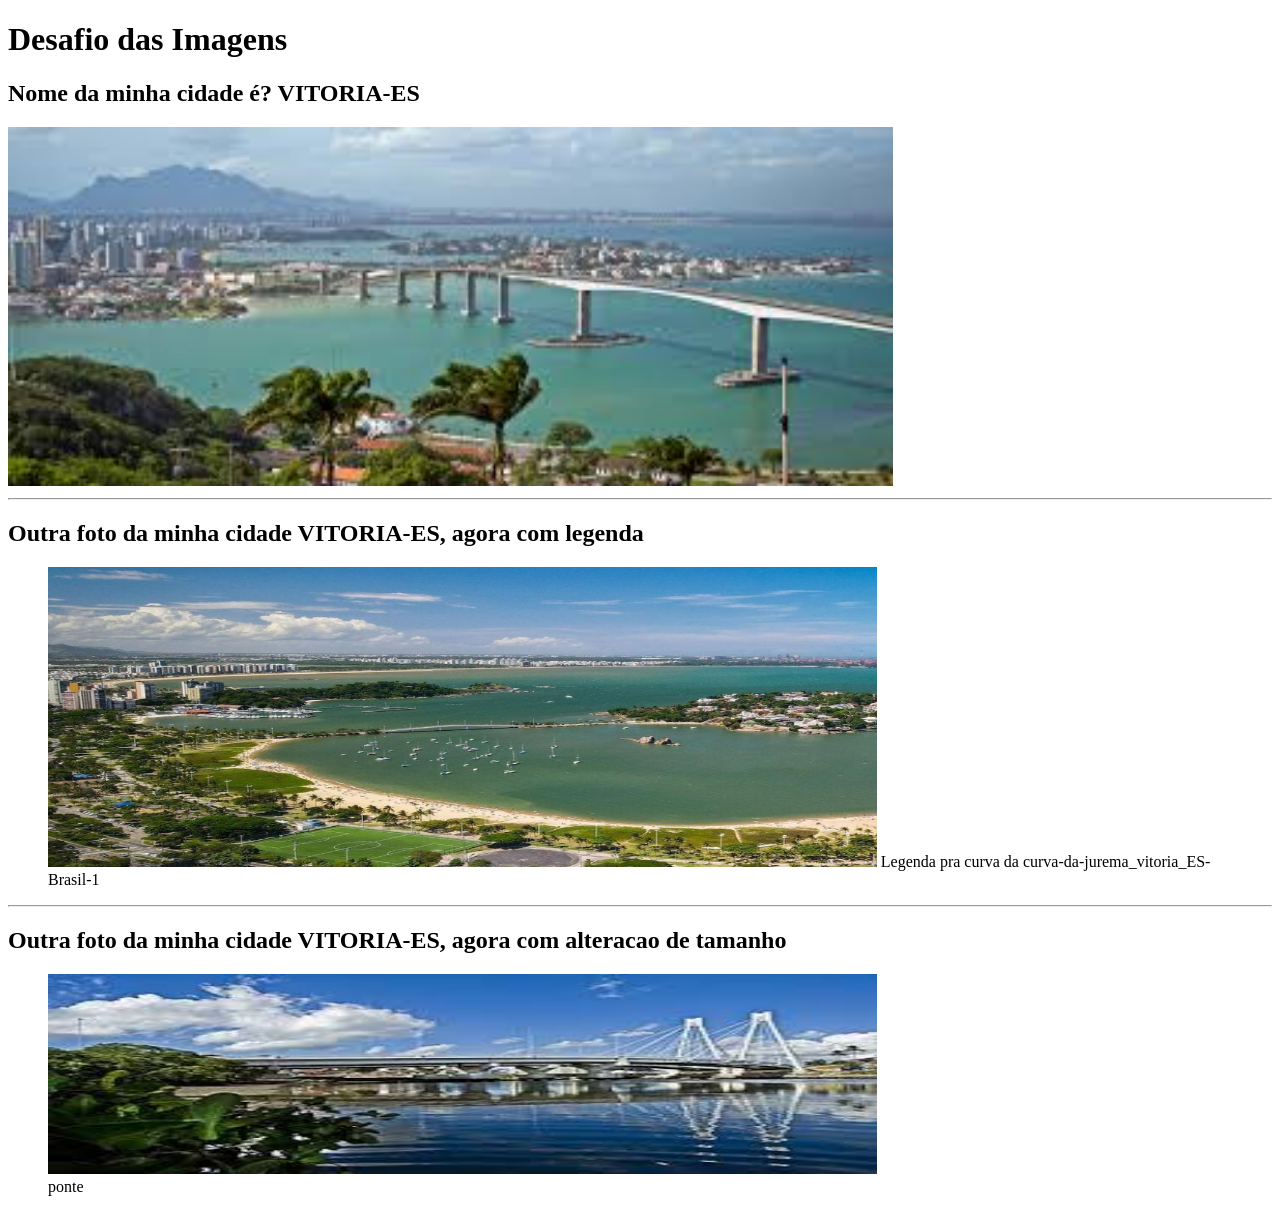
<file: Aula 02/index.html>
<!DOCTYPE html>
<html lang="pt-br">
<head>
    <meta charset="UTF-8">
    <meta name="viewport" content="width=device-width, initial-scale=1.0">


    <link rel="shortcut icon" href="Urubu.avif" 
    type="image/x-icon">
    
    <title>Aula 02 / Aula Imagens</title>
</head>
<body>
    <h1>Desafio das Imagens</h1>
    <h2>Nome da minha cidade é? VITORIA-ES</h2>
    <img src="vitoria-ES.jpg" width="70%" alt="Foto aérea da cidade de Vitória-ES">  
    <hr>
    <h2>Outra foto da minha cidade VITORIA-ES, agora com legenda</h2>

    <figure>

        <img src="curva-da-jurema_vitoria_ES-Brasil-1.jpg" alt="curva da jurema" height="300px" width="70%">
    </figcaption> Legenda pra curva da curva-da-jurema_vitoria_ES-Brasil-1
    </figure>

<hr>
<h2>Outra foto da minha cidade VITORIA-ES, agora com alteracao de tamanho</h2>
<figure>
<picture>
    <source media="(max-width: 760px )" srcset="orla.jpg" sizes="300px">
    <img src="ponte.jpg" alt="ponte"
    width="70%" height="200px">
</picture>
<figcaption>ponte</figcaption>
</figure>

</body>
</html>
</file>
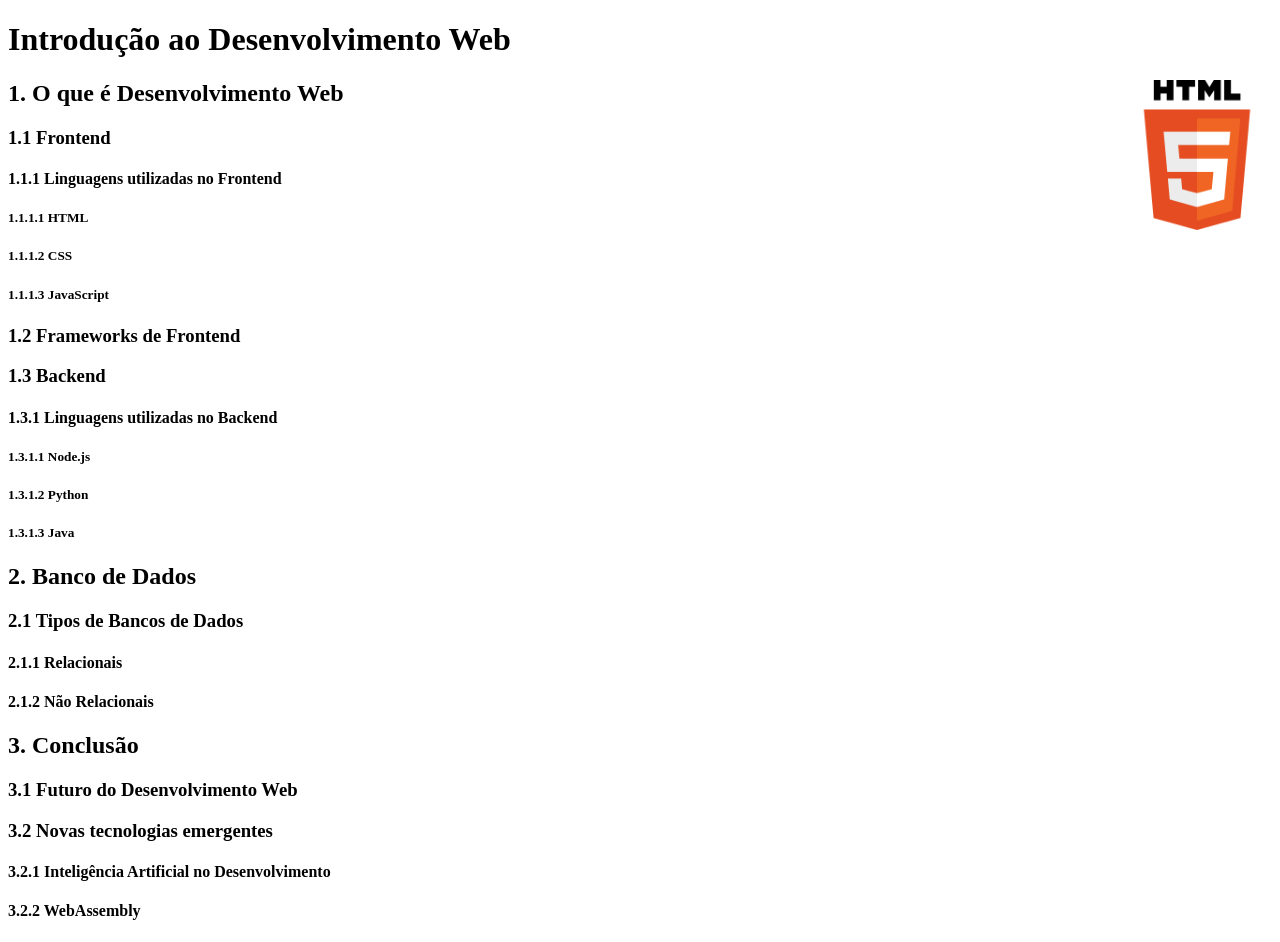
<file: Aula 03/index.html>
<!DOCTYPE html>
<html lang="pt-br">
<head>
    <meta charset="UTF-8">
    <meta name="viewport" content="width=device-width, initial-scale=1.0">
    
    <title>Aula 03 / Aula Hierarquia de Títulos</title>
</head>
<body>
    <h1>Introdução ao Desenvolvimento Web</h1>
    <picture>
        <img src="HTML5_logo_and_wordmark.svg.png" style="float: right; margin-left: 20px; width: 150px; height: auto;" alt="Imagem HTML">
    </picture>
    <h2>1. O que é Desenvolvimento Web</h2>
    <h3>1.1 Frontend</h3>
    <h4>1.1.1 Linguagens utilizadas no Frontend</h4>
    <h5>1.1.1.1 HTML</h5>
    <h5>1.1.1.2 CSS</h5>
    <h5>1.1.1.3 JavaScript</h5>
    <h3>1.2 Frameworks de Frontend</h3>
    <h3>1.3 Backend</h3>
    <h4>1.3.1 Linguagens utilizadas no Backend</h4>
    <h5>1.3.1.1 Node.js</h5>
    <h5>1.3.1.2 Python</h5> 
    <h5>1.3.1.3 Java</h5>
    <h2>2. Banco de Dados</h2>
    <h3>2.1 Tipos de Bancos de Dados</h3>
    <h4>2.1.1 Relacionais</h4>
    <h4>2.1.2 Não Relacionais</h4>
    <h2>3. Conclusão</h2> 
    <h3>3.1 Futuro do Desenvolvimento Web</h3>
    <h3>3.2 Novas tecnologias emergentes</h3>
    <h4>3.2.1 Inteligência Artificial no Desenvolvimento</h4>
    <h4>3.2.2 WebAssembly</h4>  
</body>
</html>
</file>
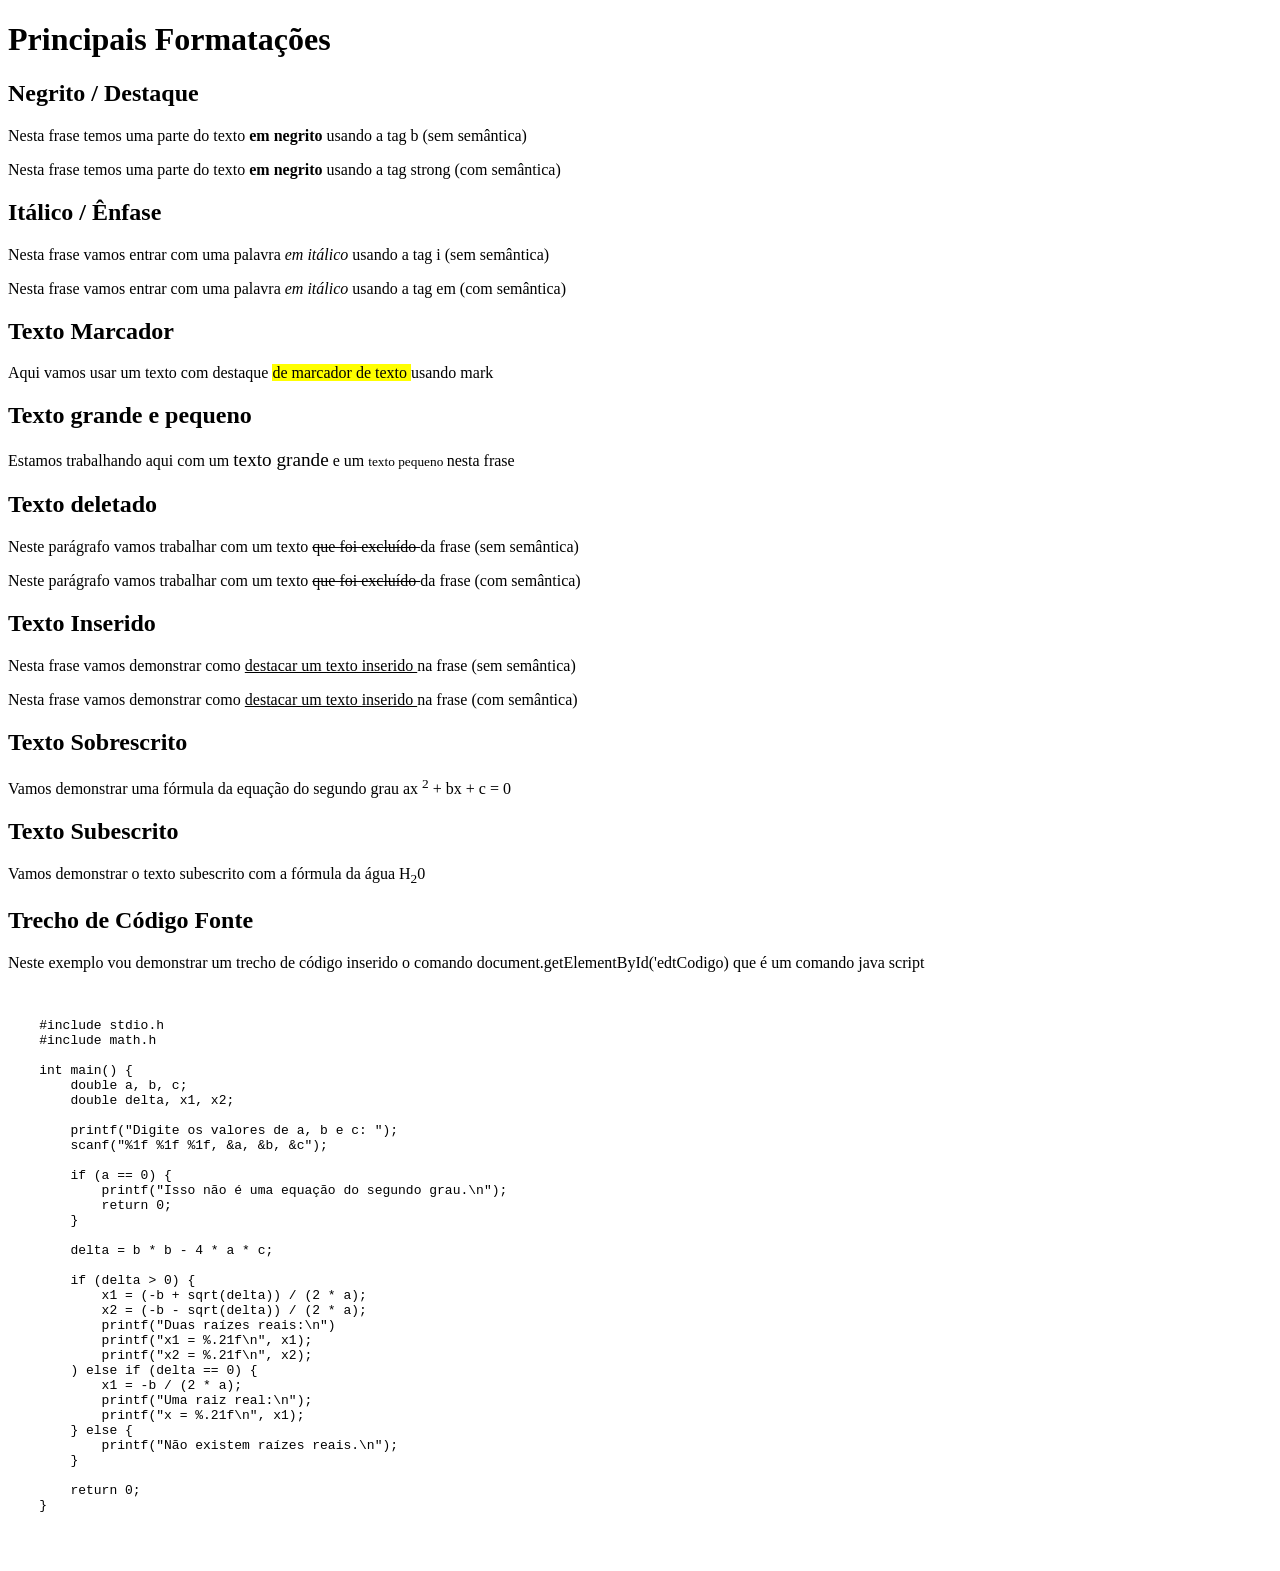
<file: Aula 04/index.html>
<!DOCTYPE html>
<html lang="pt-br">
<head>
    <meta charset="UTF-8">
    <meta name="viewport" content="width=device-width, initial-scale=1.0">
    <title>Document</title>
</head>

<body>
    <h1>Principais Formatações</h1>
    <h2>Negrito / Destaque</h2>
    <p>Nesta frase temos uma parte do texto <b> em negrito </b> usando a tag b (sem semântica)</p>
    <p>Nesta frase temos uma parte do texto <strong> em negrito </strong> usando a tag strong (com semântica)</p>
    <h2>Itálico / Ênfase</h2>
    <p>Nesta frase vamos entrar com uma palavra <i> em itálico </i> usando a tag i (sem semântica)</p>
    <p>Nesta frase vamos entrar com uma palavra <em> em itálico </em> usando a tag em (com semântica)</p>
    <h2>Texto Marcador</h2>
    <p>Aqui vamos usar um texto com destaque <mark style="background-color:yellow;"> de marcador de texto </mark> usando mark</p>
    <h2>Texto grande e pequeno</h2>
    <p>Estamos trabalhando aqui com um <big>texto grande</big> e um <small> texto pequeno </small> nesta frase</p>
    <h2>Texto deletado</h2>
    <p>Neste parágrafo vamos trabalhar com um texto <s> que foi excluído </s> da frase (sem semântica)</p>
    <p>Neste parágrafo vamos trabalhar com um texto <del> que foi excluído </del> da frase (com semântica)</p>
    <h2>Texto Inserido</h2>
    <p>Nesta frase vamos demonstrar como <u> destacar um texto inserido </u> na frase (sem semântica)</p>
    <p>Nesta frase vamos demonstrar como <ins> destacar um texto inserido </ins> na frase (com semântica)</p>
    <h2>Texto Sobrescrito</h2>
    <p>Vamos demonstrar uma fórmula da equação do segundo grau ax <sup>2</sup> + bx + c = 0</p>
    <h2>Texto Subescrito</h2>
    <p>Vamos demonstrar o texto subescrito com a fórmula da água H<sub>2</sub>0</p>
    <h2>Trecho de Código Fonte</h2>
    <p>Neste exemplo vou demonstrar um trecho de código inserido o comando document.getElementById('edtCodigo) que é um comando java script</p>
    <pre>
    <!-- O pre permite a inserção de espaços e indentação-->
        <code>
    #include stdio.h
    #include math.h

    int main() {
        double a, b, c;
        double delta, x1, x2;

        printf("Digite os valores de a, b e c: ");
        scanf("%1f %1f %1f, &a, &b, &c");
        
        if (a == 0) {
            printf("Isso não é uma equação do segundo grau.\n");
            return 0;
        }

        delta = b * b - 4 * a * c;

        if (delta > 0) {
            x1 = (-b + sqrt(delta)) / (2 * a);
            x2 = (-b - sqrt(delta)) / (2 * a);
            printf("Duas raízes reais:\n")
            printf("x1 = %.21f\n", x1);
            printf("x2 = %.21f\n", x2);
        ) else if (delta == 0) {
            x1 = -b / (2 * a);
            printf("Uma raiz real:\n");
            printf("x = %.21f\n", x1);
        } else {
            printf("Não existem raízes reais.\n");
        }

        return 0;
    }
   
        </code>
    </pre>
</body>

</html>
<!-- Use Alt+Shift+F para indentar automaticamente o código-->
</file>
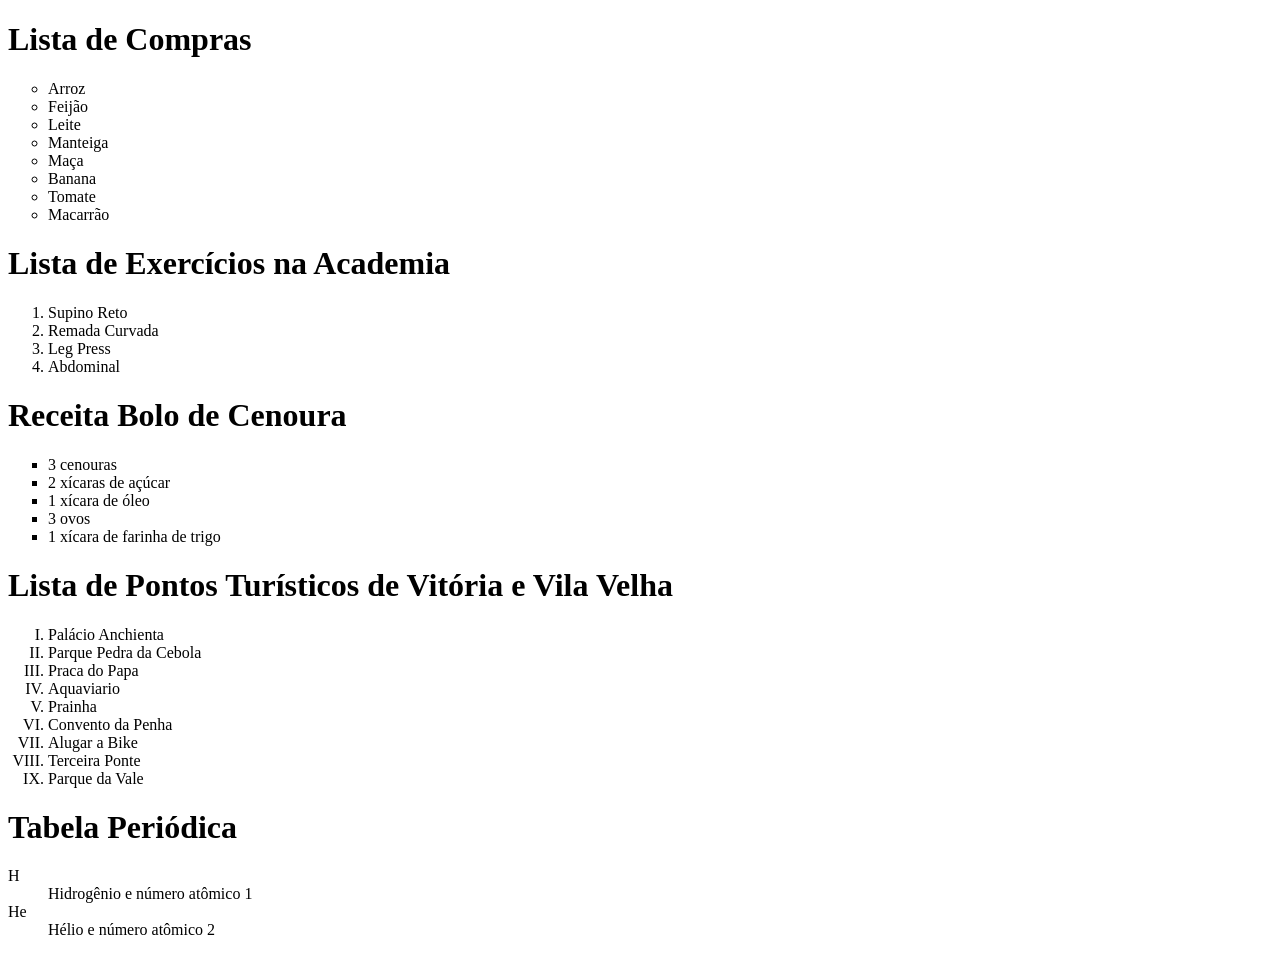
<file: Aula 05/index.html>
<!DOCTYPE html>
<html lang="pt-br">
<head>
    <meta charset="UTF-8">
    <meta name="viewport" content="width=, initial-scale=1.0">
    <title>Document</title>
</head>
<body>
    <h1>Lista de Compras</h1>
    <ul type="circle">
            <li>Arroz </li>
            <li>Feijão</li>
            <li>Leite</li>
            <li>Manteiga</li>
            <li>Maça</li>
            <li>Banana</li>
            <li>Tomate</li>
            <li>Macarrão</li>
        </ul>

    <h1> Lista de Exercícios na Academia</h1>
    <ol type="1">
            <li>Supino Reto</li>
            <li>Remada Curvada</li>
            <li>Leg Press </li>
            <li>Abdominal</li>
        </ol>

    <h1> Receita Bolo de Cenoura</h1>
    <ul type="square">
            <li> 3 cenouras</li>
            <li> 2 xícaras de açúcar</li>
            <li> 1 xícara de óleo</li>
            <li> 3 ovos</li>
            <li> 1 xícara de farinha de trigo</li>
        </ul>

    <h1> Lista de Pontos Turísticos de Vitória e Vila Velha</h1>
    <ol type="I" start="V">
            <li> Palácio Anchienta</li>
            <li> Parque Pedra da Cebola</li>
            <li> Praca do Papa</li>
            <li> Aquaviario</li>
            <li> Prainha</li>
            <li> Convento da Penha</li>
            <li> Alugar a Bike</li>
            <li> Terceira Ponte</li>
            <li> Parque da Vale</li>
        </ol>

    <h1> Tabela Periódica</h1>
    <dl>
        <dt>H</dt>
        <dd>Hidrogênio e número atômico 1</dd>
    
        <dt>He</dt> <dd>Hélio e número atômico 2</dd>
    </dl>
</body>

</html>
</file>
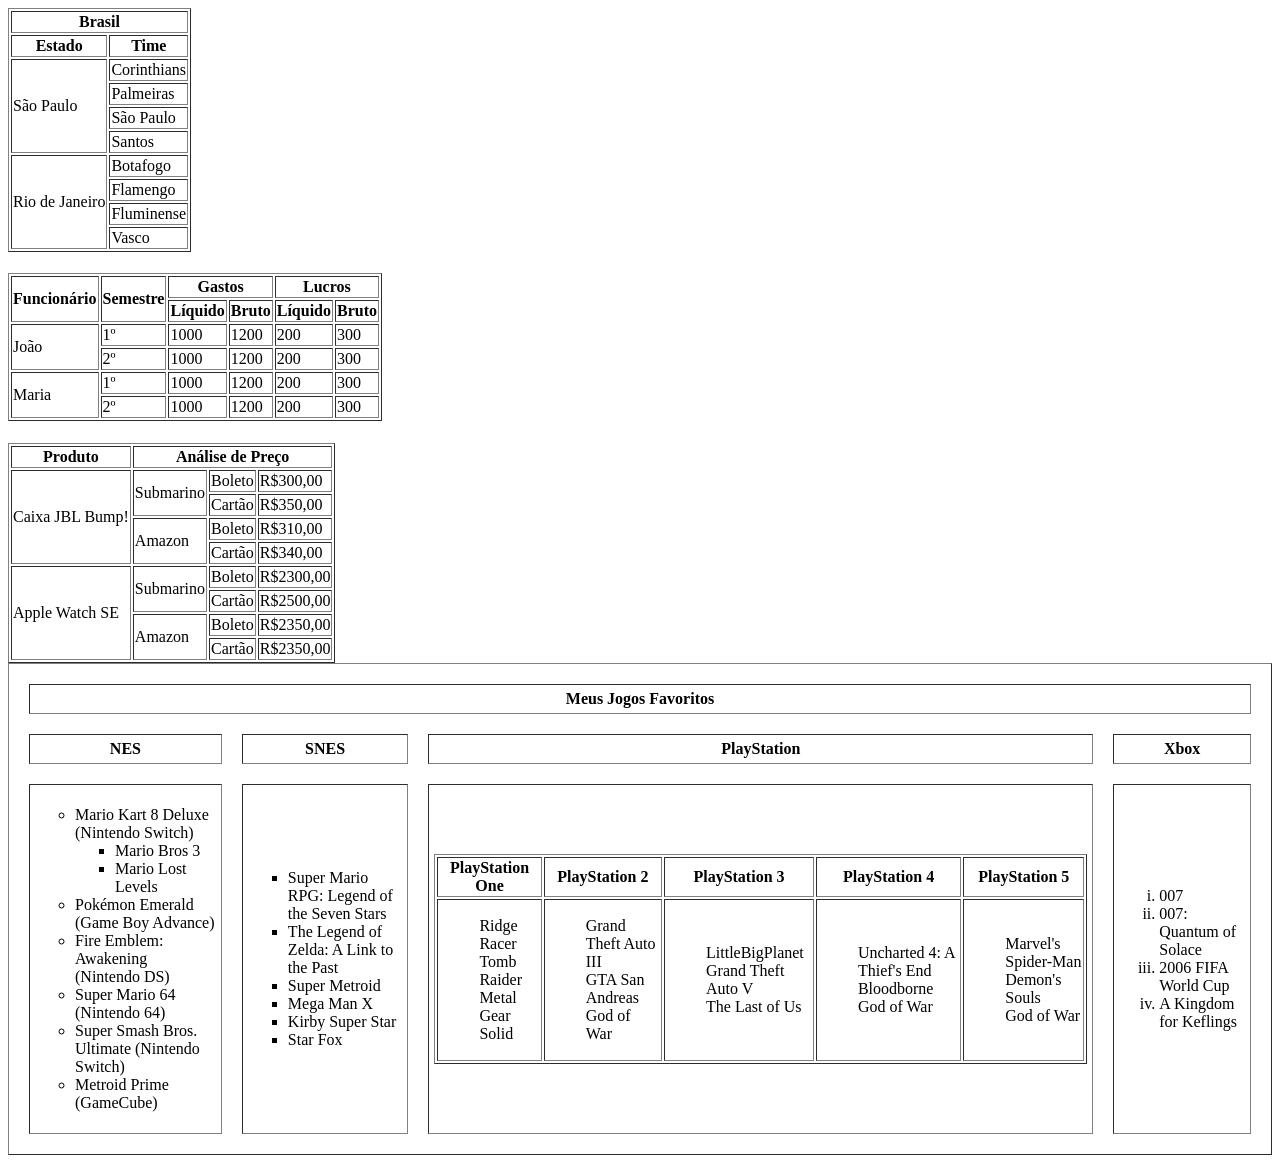
<file: Aula 06/index.html>
<!DOCTYPE html>
<html lang="pt-br">

<head>
    <meta charset="UTF-8">
    <meta name="viewport" content="width=device-width, initial-scale=1.0">
    <title>Document</title>
</head>

<body>
    <table border="1">
        <thead>
            <tr>
                <th colspan="2">Brasil</th>
            </tr>

            <tr>
                <th>Estado</th>
                <th>Time</th>
            </tr>
        </thead>
        <tbody>
            <tr>
                <td rowspan="4">São Paulo</td>
                <td>Corinthians</td>
            </tr>
            <tr>
                <td>Palmeiras</td>
            </tr>
            <tr>
                <td>São Paulo</td>
            </tr>
            <tr>
                <td>Santos</td>
            </tr>
            <tr>
                <td rowspan="4">Rio de Janeiro</td>
                <td>Botafogo</td>
            </tr>
            <tr>
                <td>Flamengo</td>
            </tr>
            <tr>
                <td>Fluminense</td>
            </tr>
            <tr>
                <td>Vasco</td>
            </tr>


        </tbody>
    </table>
    <h1></h1>
</body>

</html>

<body>
    <table border="1">
        <thead>
            <tr>
                <th rowspan="2">Funcionário</th>
                <th rowspan="2">Semestre</th>
                <th colspan="2">Gastos</th>
                <th colspan="2">Lucros</th>
            </tr>
            <tr>
                <th>Líquido</th>
                <th>Bruto</th>
                <th>Líquido</th>
                <th>Bruto</th>
            </tr>
        </thead>
    <tbody>
            <tr>
                <td rowspan="2">João</td>
                <td>1º</td>
                <td>1000</td>
                <td>1200</td>
                <td>200</td>
                <td>300</td>
            </tr>
            <tr>
                <td>2º</td>
                <td>1000</td>
                <td>1200</td>
                <td>200</td>
                <td>300</td>
            </tr>
            <tr>
                <td rowspan="2">Maria</td>
                <td>1º</td>
                <td>1000</td>
                <td>1200</td>
                <td>200</td>
                <td>300</td>
            </tr>
            <tr>
                <td>2º</td>
                <td>1000</td>
                <td>1200</td>
                <td>200</td>
                <td>300</td>
            </tr>
            


        </tbody>
    </table>
    <h1></h1>
</body>

</html>

<body>
    <table border="1">
        <thead>
            <tr>
                <th>Produto</th>
                <th colspan="3">Análise de Preço</th>
            </tr>
        </thead>
        <tbody>
            <tr>
                <td rowspan="4">Caixa JBL Bump!</td>
                <td rowspan="2">Submarino</td>
                <td>Boleto</td>
                <td>R$300,00</td>
            </tr>
            <tr>
                <td>Cartão</td>
                <td>R$350,00</td>
            </tr>
            <tr>
                <td rowspan="2">Amazon</td>
                <td>Boleto</td>
                <td>R$310,00</td>
            </tr>
            <tr>
                <td>Cartão</td>
                <td>R$340,00</td>
            </tr>
            <tr>
                <td rowspan="4">Apple Watch SE</td>
                <td rowspan="2">Submarino</td>
                <td>Boleto</td>
                <td>R$2300,00</td>
            </tr>
            <tr>
                <td>Cartão</td>
                <td>R$2500,00</td>
            </tr>
            <tr>
                <td rowspan="2">Amazon</td>
                <td>Boleto</td>
                <td>R$2350,00</td>
            </tr>
            <tr>
                <td>Cartão</td>
                <td>R$2350,00</td>
            </tr>
        </tbody>
                <h1></h1>
</body>
   
</html>
   <body>
    <table border="1" cellpadding="5" cellspacing="20">
  <thead>
    <tr>
      <th colspan="8">Meus Jogos Favoritos</th>
    </tr>
    <tr>
      <th>NES</th>
      <th>SNES</th>
      <th colspan="5">PlayStation</th>
      <th>Xbox</th>
    </tr>
  </thead>
  
  <tbody>
  <tr>
    <td>
      <ul type="circle">
        <li>Mario Kart 8 Deluxe (Nintendo Switch)
          <ul type="square">
            <li>Mario Bros 3</li>
            <li>Mario Lost Levels</li>
          </ul>
        </li>
        <li>Pokémon Emerald (Game Boy Advance)</li>
        <li>Fire Emblem: Awakening (Nintendo DS)</li>
        <li>Super Mario 64 (Nintendo 64)</li>
        <li>Super Smash Bros. Ultimate (Nintendo Switch)</li>
        <li>Metroid Prime (GameCube)</li>
      </ul>
      </td>
      <td>
        <ul type="square">
          <li>Super Mario RPG: Legend of the Seven Stars</li>
          <li>The Legend of Zelda: A Link to the Past</li>
          <li>Super Metroid</li>
          <li>Mega Man X</li>
          <li>Kirby Super Star</li>
          <li>Star Fox</li>
        </ul>
      </td>
      <td colspan="5">
        <table border="1">
         
          <thead>
            <tr>
              <th>PlayStation One</th>
              <th>PlayStation 2</th>
              <th>PlayStation 3</th>
              <th>PlayStation 4</th>
              <th>PlayStation 5</th>
            </tr>
          </thead>
          <tbody>
            <tr>
              <td>
                <ul type="none">
                  <li>Ridge Racer</li>
                  <li>Tomb Raider</li>
                  <li>Metal Gear Solid</li>
                </ul>
              </td>
              <td>
                <ul type="none">
                  <li>Grand Theft Auto III</li>
                  <li>GTA San Andreas</li>
                  <li>God of War</li>
                </ul>
              </td>
              <td>
                <ul type="none">
                  <li>LittleBigPlanet</li>
                  <li>Grand Theft Auto V</li>
                  <li>The Last of Us</li>
                </ul>
              </td>
              <td>
                <ul type="none">
                  <li>Uncharted 4: A Thief's End</li>
                  <li>Bloodborne</li>
                  <li>God of War</li>
                </ul>
              </td>
              <td>
                <ul type="none">
                  <li>Marvel's Spider-Man</li>
                  <li>Demon's Souls</li>
                  <li>God of War</li>
                </ul>
              </td>
            </tr>
          </tbody>
        </table>
      </td>
      <td>
        <ol type="i">
          <li>007</li>
          <li>007: Quantum of Solace</li>
          <li>2006 FIFA World Cup</li>
          <li>A Kingdom for Keflings</li>
        </ol>
      </td>
    </tr>
  </tbody>
</table>
    
</body>
</html>
</file>
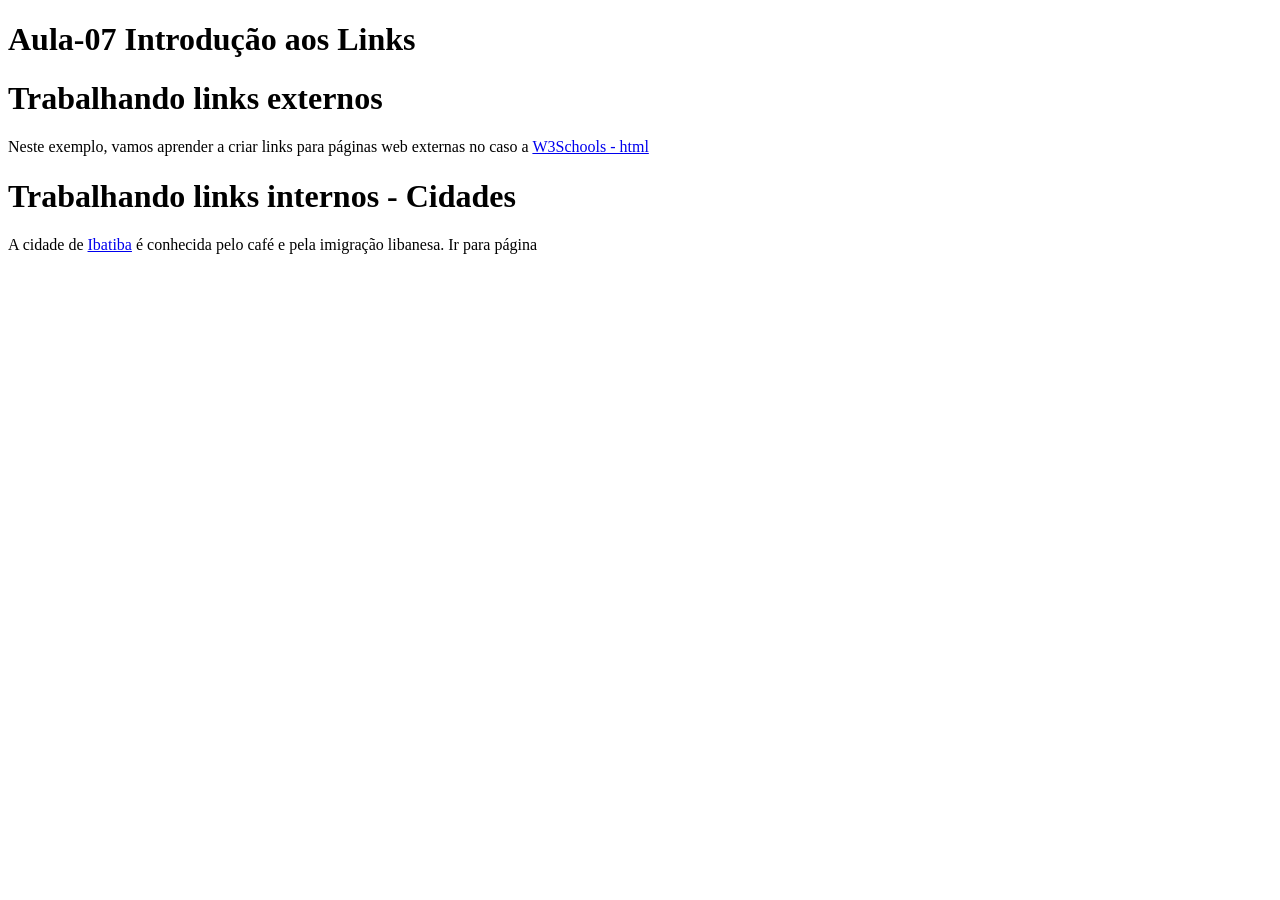
<file: Aula 07/index.html>
<!DOCTYPE html>
<html lang="pt-br">
<head>
    <meta charset="UTF-8">
    <meta name="viewport" content="width=device-width, initial-scale=1.0">
    <title>Aula-07 Intodução aos Links</title>
</head>
<body>
    <h1>Aula-07 Introdução aos Links</h1>
    <h1>Trabalhando links externos</h1>
    <p>Neste exemplo, vamos aprender a criar links para páginas web externas no caso a <a href="https://www.w3schools.com/" target="_blank" rel="external">W3Schools - html</a></p> 
    <h1>Trabalhando links internos - Cidades</h1>
    <p>A cidade de <a href="./cidades/ibatiba.html" target="_self", rel="next">Ibatiba</a> é conhecida pelo café e pela imigração libanesa.
        Ir para página
    </a></p>    
    </body>
</html>
</file>
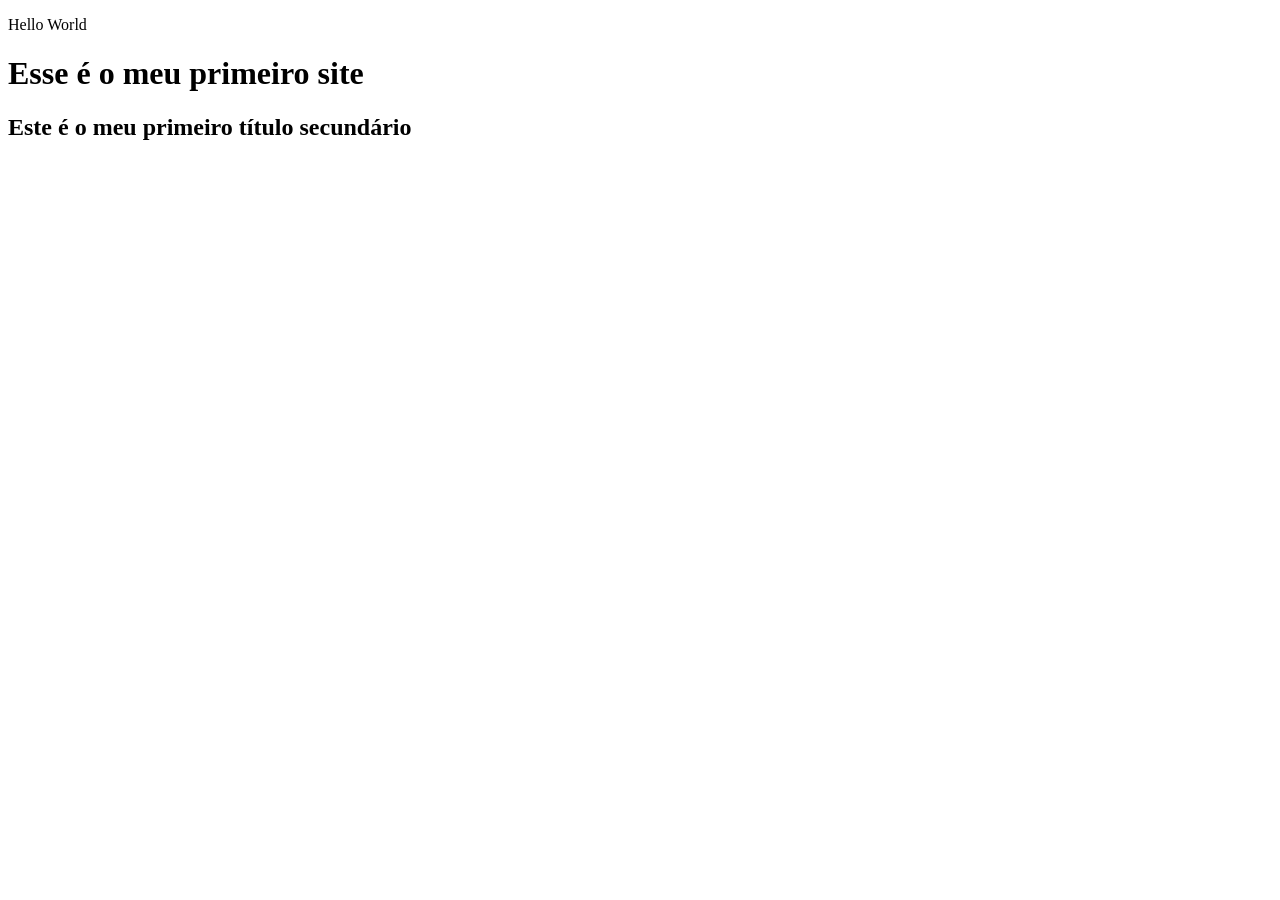
<file: Aulas/Aula 01/index.html>
<!DOCTYPE html>
<html lang="pt-br">
<head>
    <meta charset="UTF-8">
    <meta name="viewport" content="width=device-width, initial-scale=1.0">
    <title>Aula-01</title>
</head>
<body>
    <p>Hello World</p>
    <h1>Esse é o meu primeiro site</h1>
    <h2>Este é o meu primeiro título secundário</h2>
</body>
</html>
</file>
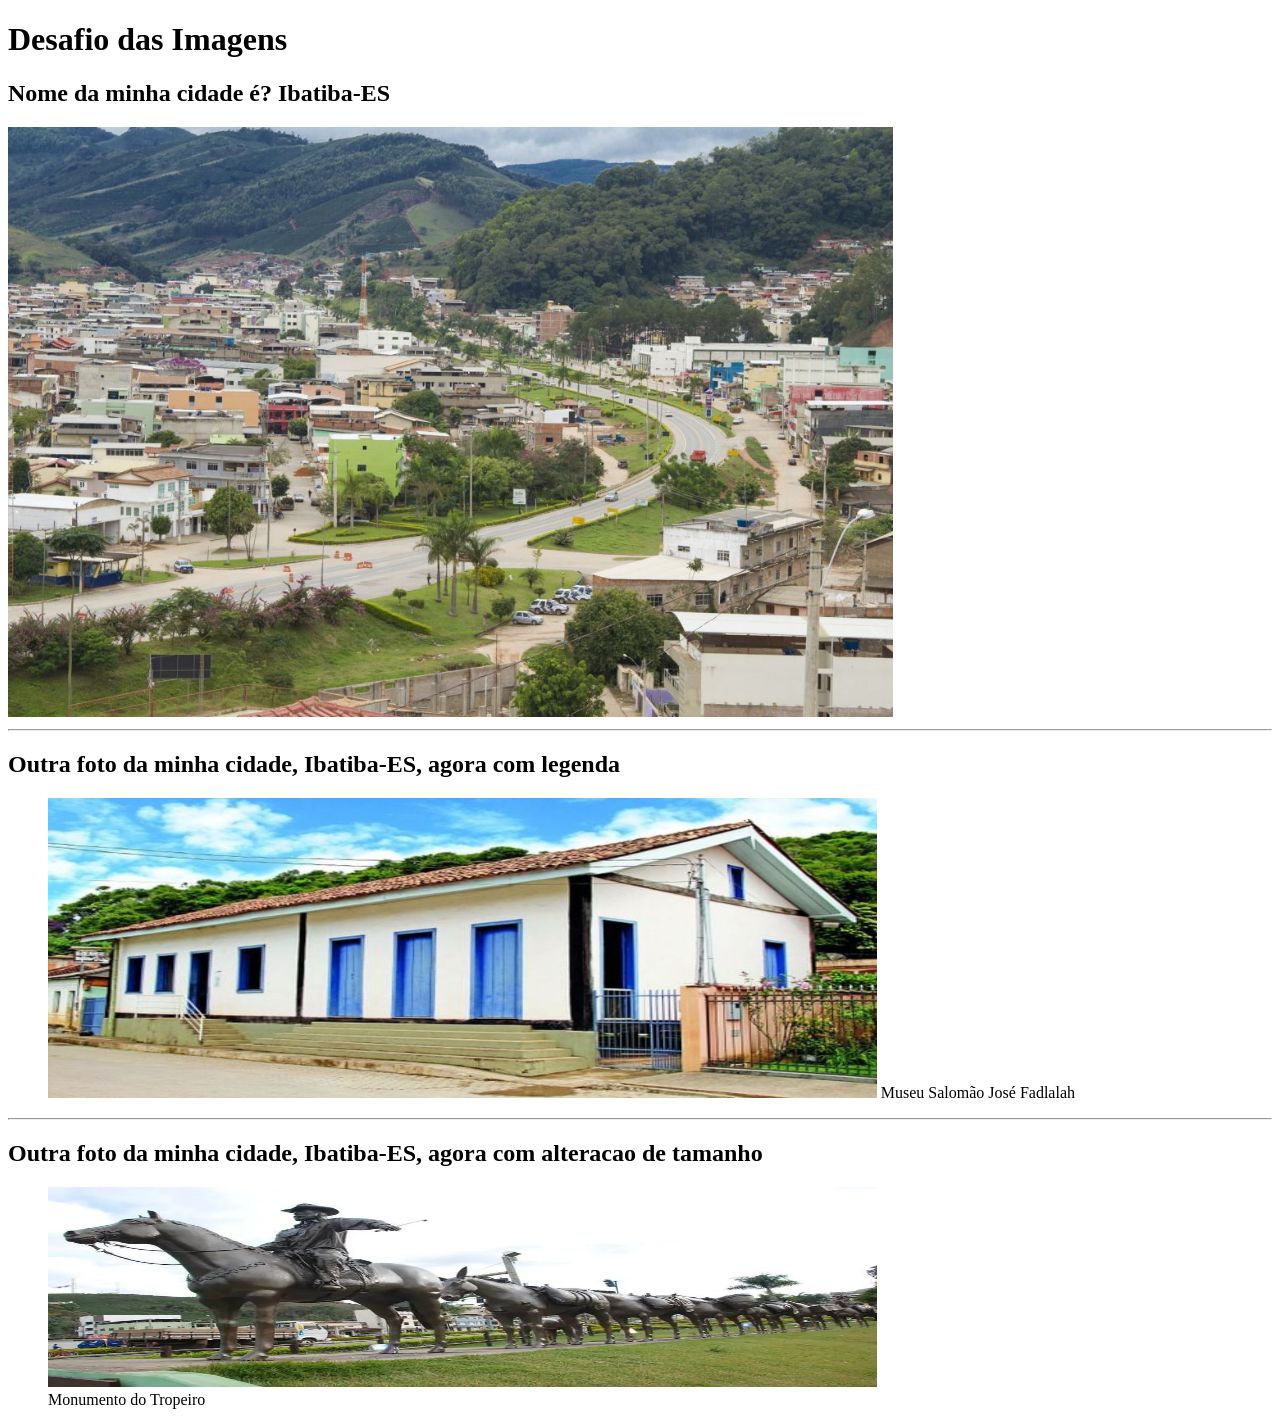
<file: Aulas/Aula 02/index.html>
<!DOCTYPE html>
<html lang="pt-br">
<head>
    <meta charset="UTF-8">
    <meta name="viewport" content="width=device-width, initial-scale=1.0">


    <link rel="shortcut icon" href="Urubu.avif" 
    type="image/x-icon">
    
    <title>Aula 02 / Aula Imagens</title>
</head>
<body>
    <h1>Desafio das Imagens</h1>
    <h2>Nome da minha cidade é? Ibatiba-ES</h2>
    <img src="ibatiba-5ec02a6261727cd7748b043fa01e2b04.jpg" width="70%" alt="Foto aérea da cidade de Ibatiba-ES">  
    <hr>
    <h2>Outra foto da minha cidade, Ibatiba-ES, agora com legenda</h2>

    <figure>

        <img src="fotos-cortdas-1200-x-750-px-10-5.png" alt="Museu do Salomão José Fadlalah" height="300px" width="70%">
    </figcaption> Museu Salomão José Fadlalah
    </figure>

<hr>
<h2>Outra foto da minha cidade, Ibatiba-ES, agora com alteracao de tamanho</h2>
<figure>
<picture>
    <source media="(max-width: 760px )" srcset="monumento_do_tropeiro.jpg" sizes="300px">
    <img src="6e329067-8bc4-4b08-b62f-35ca20ff2a9a.jpeg" alt="Monumento do Tropeiros"
    width="70%" height="200px">
</picture>
<figcaption>Monumento do Tropeiro</figcaption>
</figure>

</body>
</html>
</file>
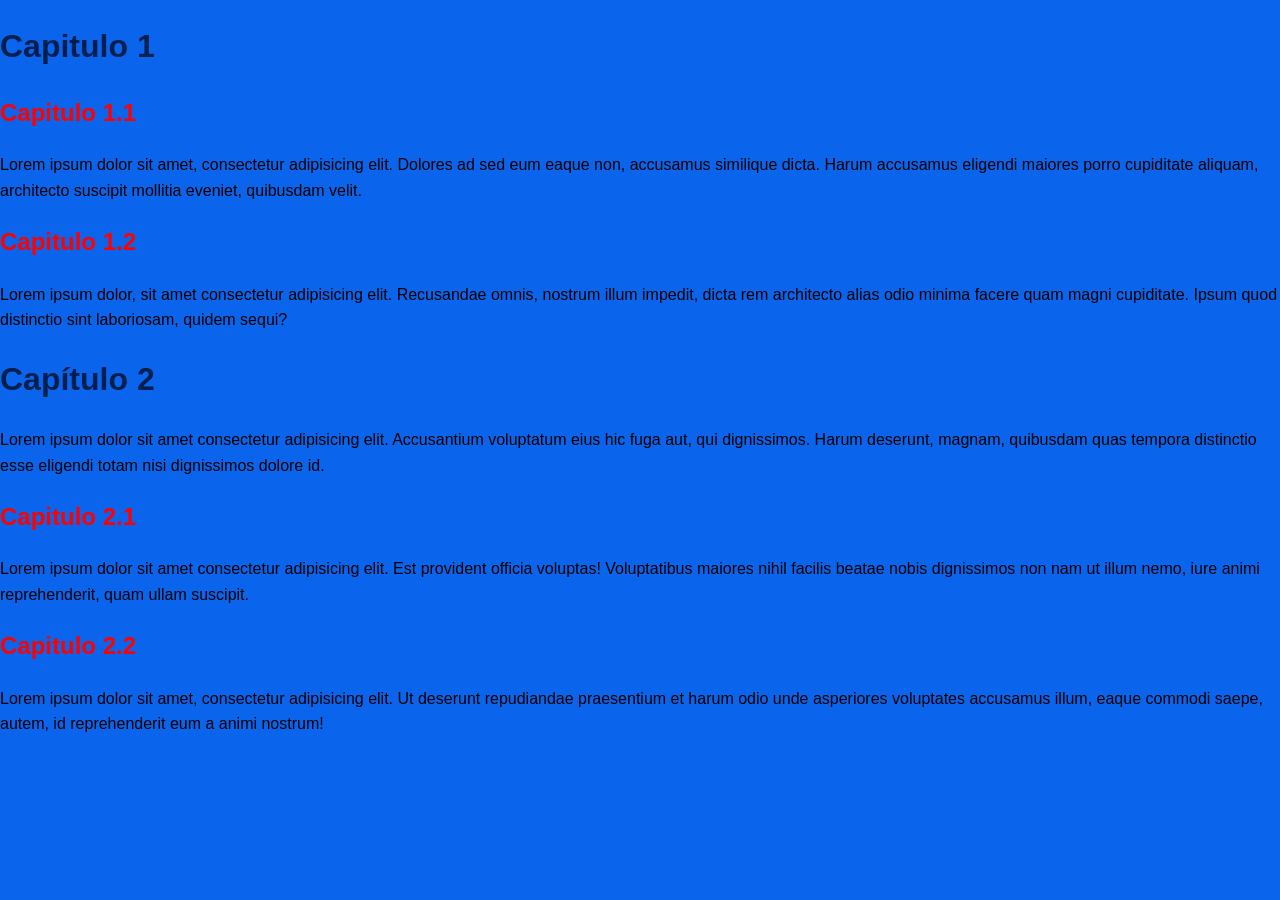
<file: Aulas/Aula 10/index.html>
<!DOCTYPE html>
<html lang="pt-br">
<head>
    <meta charset="UTF-8">
    <meta name="viewport" content="width=device-width, initial-scale=1.0">
    <title>Document</title>
    <link rel="stylesheet" href="styles/styles.css">
</head>
<body>
    <h1>Capitulo 1</h1>
    <h2>Capitulo 1.1</h2>
    Lorem ipsum dolor sit amet, consectetur adipisicing elit. Dolores ad sed eum eaque non, accusamus similique dicta. Harum accusamus eligendi maiores porro cupiditate aliquam, architecto suscipit mollitia eveniet, quibusdam velit.
    <h2>Capitulo 1.2</h2>
    Lorem ipsum dolor, sit amet consectetur adipisicing elit. Recusandae omnis, nostrum illum impedit, dicta rem architecto alias odio minima facere quam magni cupiditate. Ipsum quod distinctio sint laboriosam, quidem sequi?
    <h1>Capítulo 2</h1>
    Lorem ipsum dolor sit amet consectetur adipisicing elit. Accusantium voluptatum eius hic fuga aut, qui dignissimos. Harum deserunt, magnam, quibusdam quas tempora distinctio esse eligendi totam nisi dignissimos dolore id.
    <h2>Capitulo 2.1</h2>
    Lorem ipsum dolor sit amet consectetur adipisicing elit. Est provident officia voluptas! Voluptatibus maiores nihil facilis beatae nobis dignissimos non nam ut illum nemo, iure animi reprehenderit, quam ullam suscipit.
    <h2>Capitulo 2.2</h2>
    Lorem ipsum dolor sit amet, consectetur adipisicing elit. Ut deserunt repudiandae praesentium et harum odio unde asperiores voluptates accusamus illum, eaque commodi saepe, autem, id reprehenderit eum a animi nostrum!
</body>
</html>
</file>
<file: Aulas/Aula 10/styles/styles.css>
body {
    background-color: #0b65ec;
    font-family: 'Segoe UI', Tahoma, sans-serif;
    margin: 0;
    line-height: 1.6;
}

h1 {
    color: #001f4e;
}

h2 {
    color:red
}

.caixa-conteudo {
    max-width: 850px;
    margin: 40px auto;
    background: white;
    padding: 35px;
    border-radius: 12px;
    box-shadow: 0 4px 15px rgba(0,0,0,0.1);
</file>
